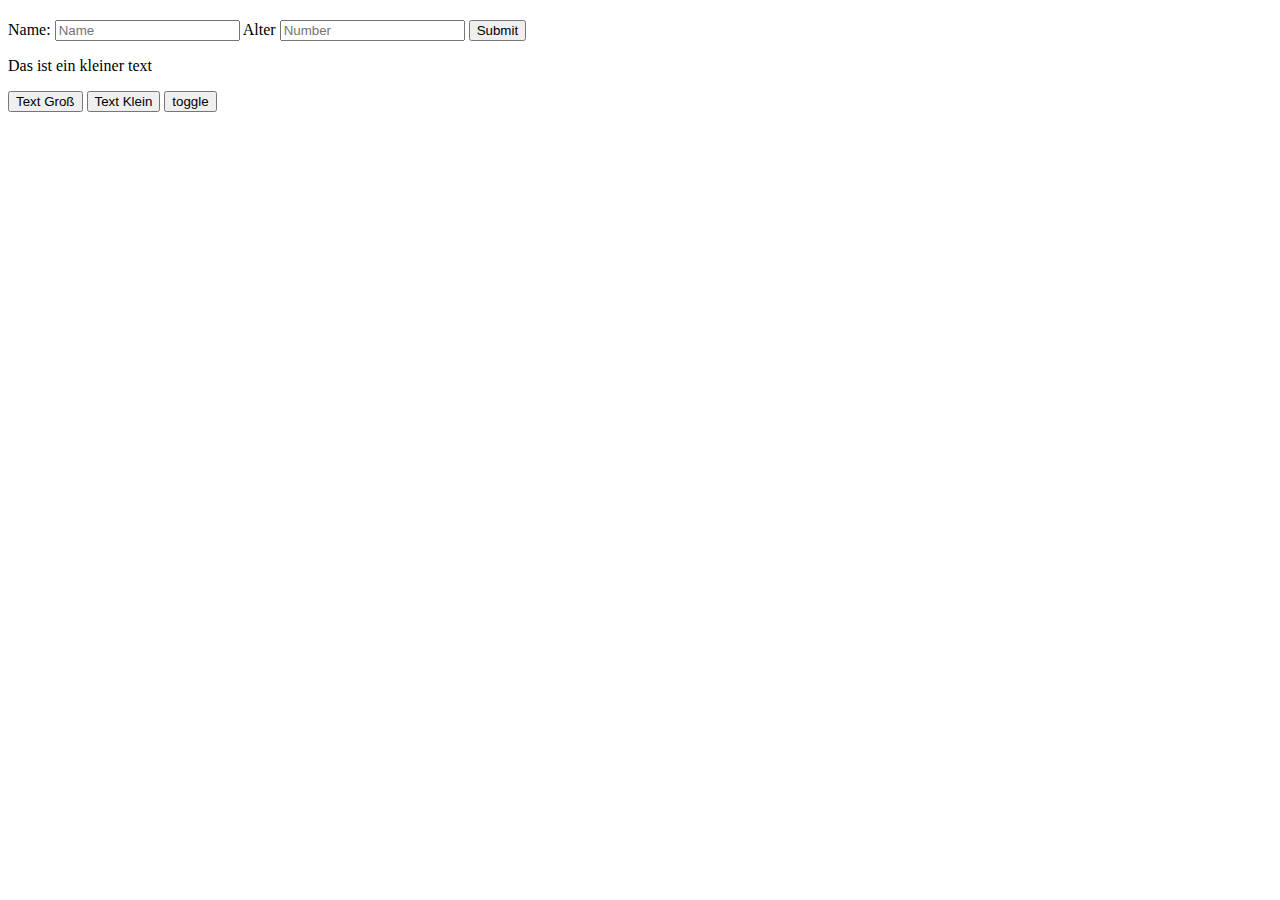
<file: Live/index.html>
<!DOCTYPE html>
<html lang="en">

<head>
    <meta charset="UTF-8">
    <meta http-equiv="X-UA-Compatible" content="IE=edge">
    <meta name="viewport" content="width=device-width, initial-scale=1.0">
    <title>Live Coding Day 17</title>
    <link rel="stylesheet" href="./assets/css/style.css">
</head>

<body>
    <h2 id="headline" class="headlineclass"></h2>
    <div id="container"></div>

    <form action="">
        <label for="feldname">Name:
            <input id="feldname" type="text" placeholder="Name"></label>

        <label for="number">Alter
            <input id="number" type="number" placeholder="Number"></label>


        <input onclick="logInputValue(event)
        " type="submit">
    </form>


    <p id="tag">Das ist ein kleiner text</p>

    <button type="button" onclick="big(event)">Text Groß</button>
    <button type="button" onclick="small(event)">Text Klein</button>
    <button type="button" onclick="toggle(event)">toggle</button>

    <script src="./assets/js/style.js"></script>
</body>

</html>
</file>
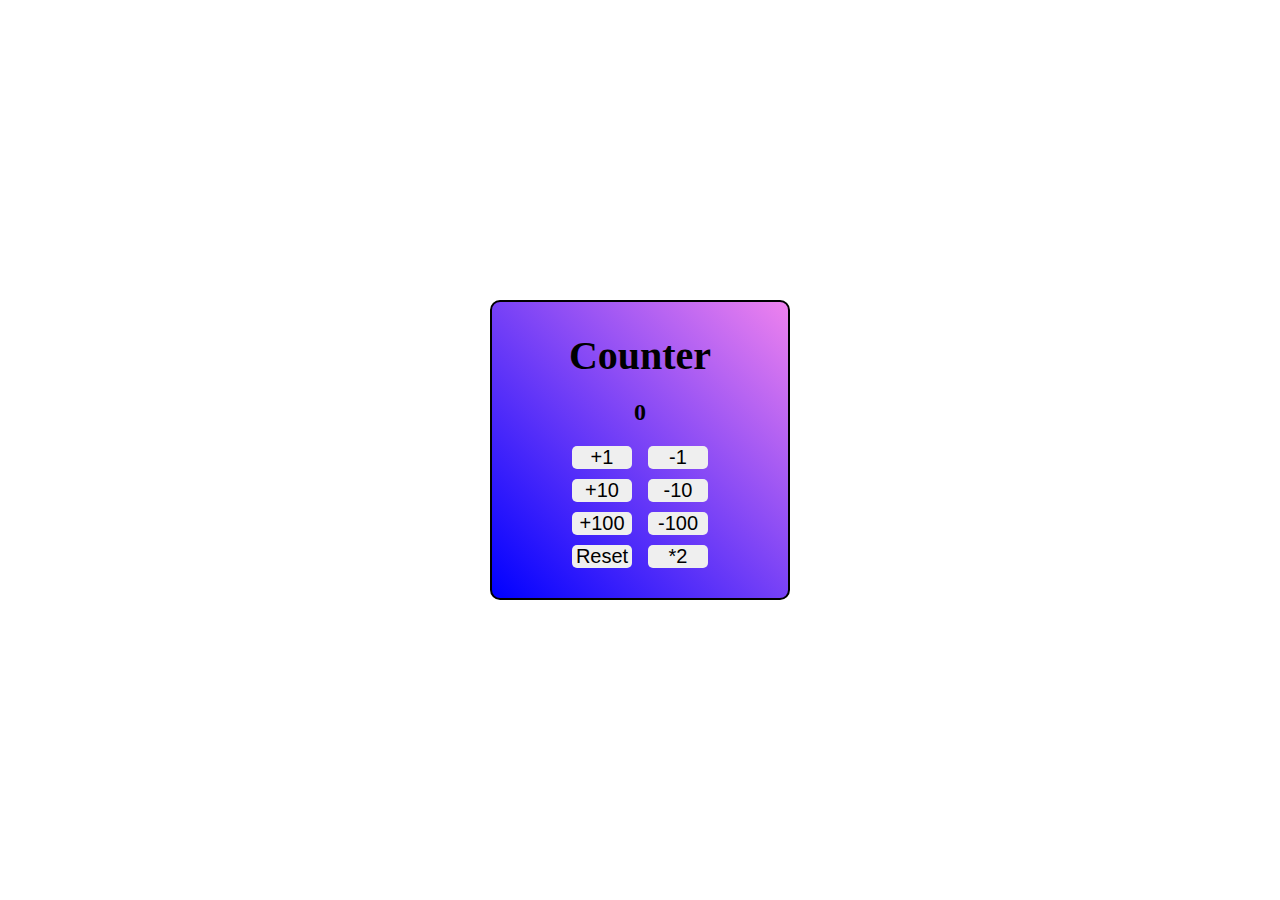
<file: Aufgaben/Lev1_3 project/index.html>
<!DOCTYPE html>
<html lang="en">

<head>
    <meta charset="UTF-8">
    <meta http-equiv="X-UA-Compatible" content="IE=edge">
    <meta name="viewport" content="width=device-width, initial-scale=1.0">
    <link rel="stylesheet" href="./assets/css/style.css">
    <title>Lev1_2</title>
</head>

<body>


    <div class="maindiv">
        <h1>Counter</h1>
        <h2 class="h2" id="counterDisplay"></h2>
        <div>
            <button onclick="plusOne(event)">+1</button>
            <button onclick="minusOne(event)">-1</button>
            <button onclick="plusTen(event)">+10</button>
            <button onclick="minusTen(event)">-10</button>
            <button onclick="plusHun(event)">+100</button>
            <button onclick="minusHun(event)">-100</button>
            <button onclick="reset(event)">Reset</button>
            <button onclick="malTwo(event)">*2</button>
        </div>
    </div>

    <script src="./assets/js/main.js"></script>
</body>

</html>
</file>
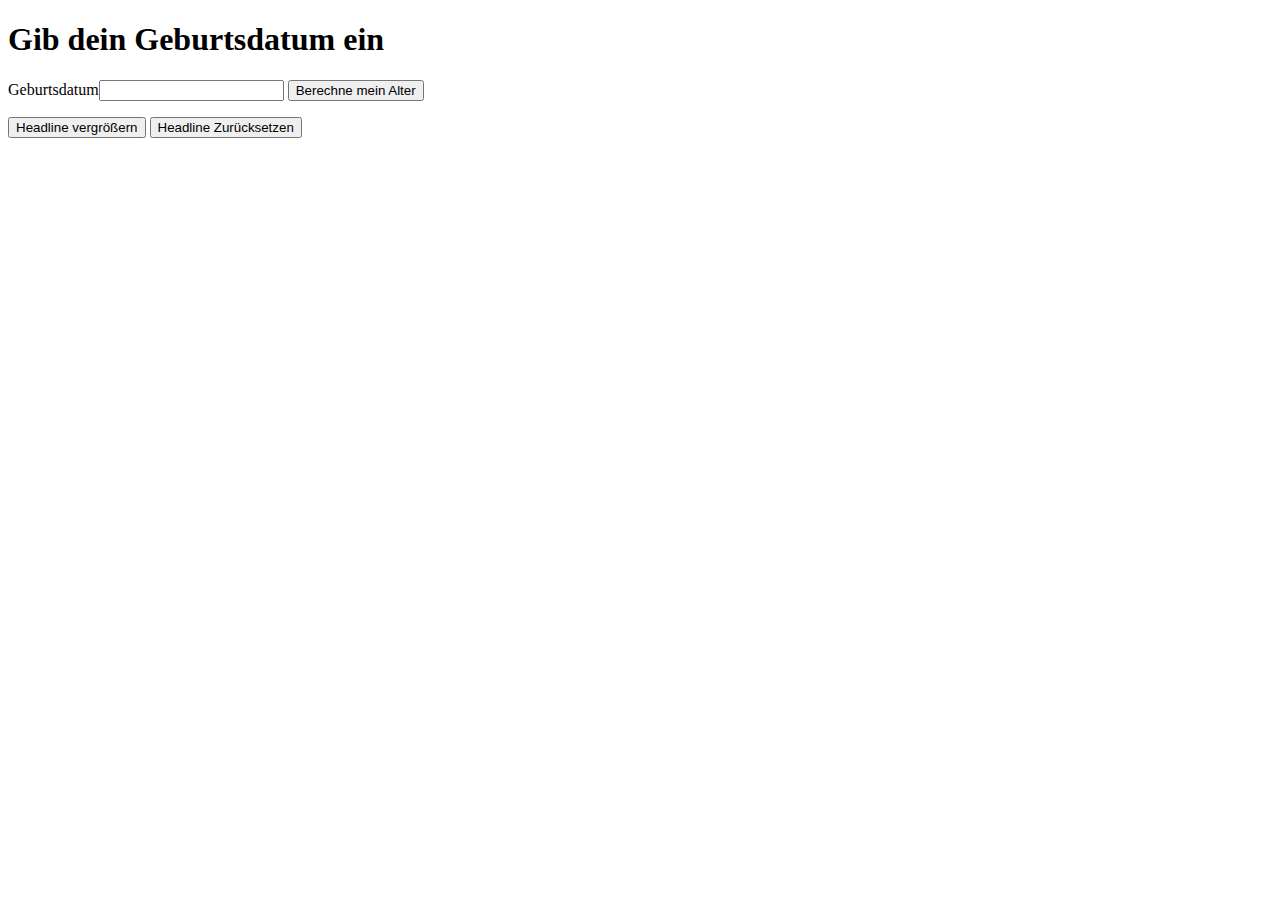
<file: Aufgaben/Lev2_1/index.html>
<!DOCTYPE html>
<html lang="en">

<head>
    <meta charset="UTF-8">
    <meta http-equiv="X-UA-Compatible" content="IE=edge">
    <meta name="viewport" content="width=device-width, initial-scale=1.0">
    <link rel="stylesheet" href="./assets/css/style.css">
    <title>Lev1_2</title>
</head>

<body>


    <h1 id="tag">Gib dein Geburtsdatum ein</h1>
    <form action="">
        <label for="date">Geburtsdatum<input id="date" type="number"></label>
        <input type="submit" onclick="age(event)" value="Berechne mein Alter">
    </form>
    <p id="alter"></p>

    <button onclick="changeHeadline(event)">Headline vergrößern</button>
    <button onclick="resetHeadline(event)">Headline Zurücksetzen</button>

    <script src="./assets/js/main.js"></script>
</body>

</html>
</file>
<file: Live/assets/css/style.css>
.big {
    font-size: 30px;
}
</file>
<file: Aufgaben/Lev1_3 project/assets/css/style.css>
* {
    margin: 0;
    padding: 0;
    box-sizing: border-box;
}

body {
    display: flex;
    justify-content: center;
    align-items: center;
    height: 100vh;
}

.maindiv {

    width: 300px;
    height: 300px;
    background: linear-gradient(45deg, blue, violet);
    display: flex;
    justify-content: center;
    align-items: center;
    flex-direction: column;
    padding: 30px 80px;
    border: 2px solid black;
    gap: 20px;
    border-radius: 10px;
}

.maindiv div {
    display: flex;
    flex-direction: row;
    flex-wrap: wrap;
    justify-content: space-between;
    align-items: center;
    gap: 10px;
}


.maindiv h1 {
    font-size: 40px;
}

.maindiv h1 {
    font-size: 40px;
}


.maindiv div button {
    width: 60px;
    border-radius: 5px;
    outline: none;
    border: none;
    font-size: 20px;
}
</file>
<file: Aufgaben/Lev2_1/assets/css/style.css>
.big {
    font-size: 50px;
}
</file>
